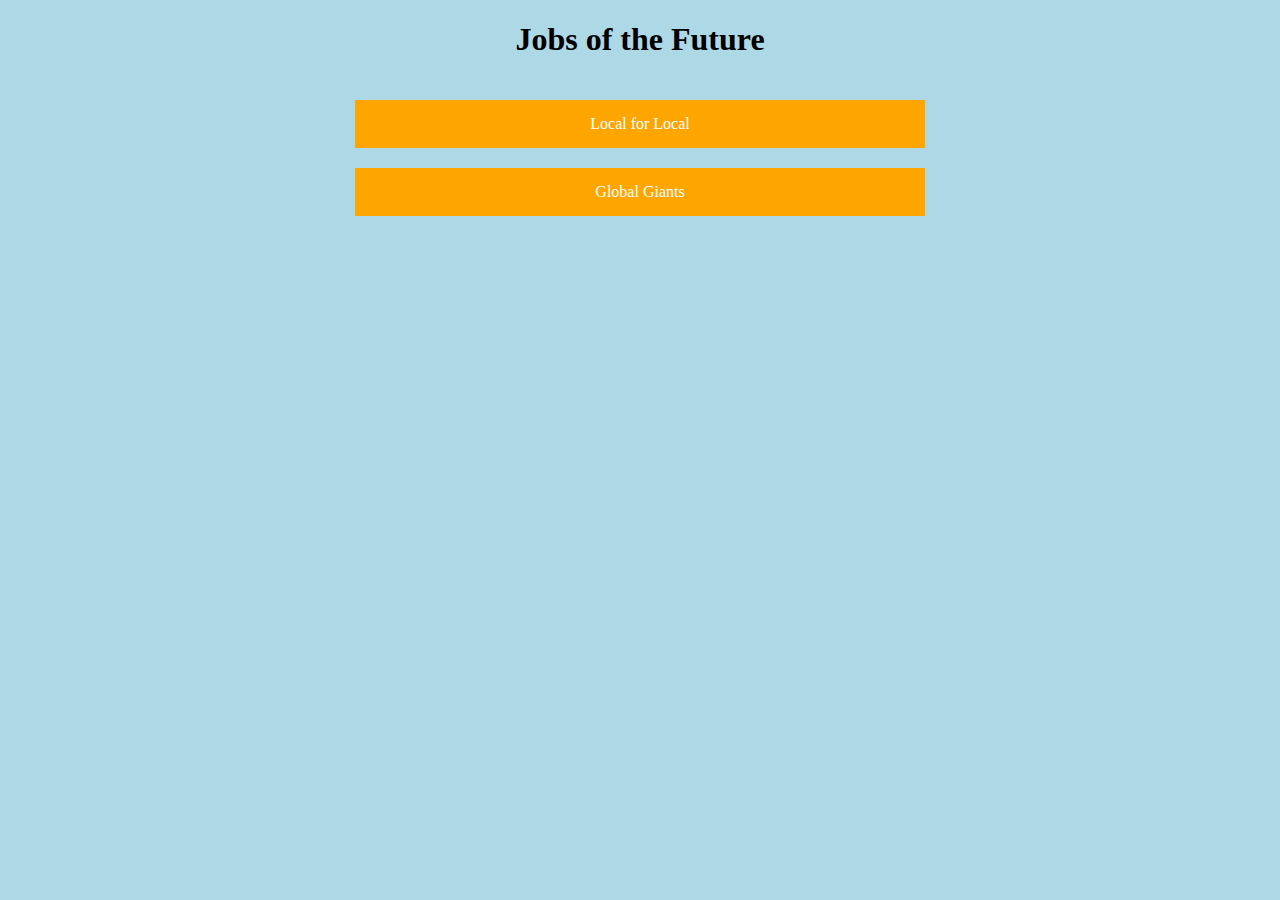
<file: index.html>
<!DOCTYPE html>
<html>
<head>
    <title>App</title>
    <link rel="stylesheet" href="styles/style.css">
</head>
<body>
<div class="top" id="test">
    <h1>Jobs of the Future</h1>
</div>
<div class="middle">
    <a class="button" href="LFL/second.html">Local for Local</a>
</div>
<div class="bottom">
    <a class="button" href="">Global Giants</a>
</div>
</body>
</html>
</file>
<file: styles/style.css>
body{
    background-color: lightblue;
}

.top{
    text-align: center;
    width: 100%;
}

.middle{
    width: 100%;
    text-align: center;
    padding-top: 20px;
}

.middle a{
    width: 40%;
    font: 15px;
}

.bottom{
    width: 100%;
    text-align: center;
    padding-top: 20px;
}
.bottom a{
    width: 40%;
    font: 15px;
}

.button{
    background-color: orange;
    border: none;
    color: white;
    padding: 15px 32px;
    text-align: center;
    text-decoration: none;
    display: inline-block;
    font-size: 16px;
}
</file>
